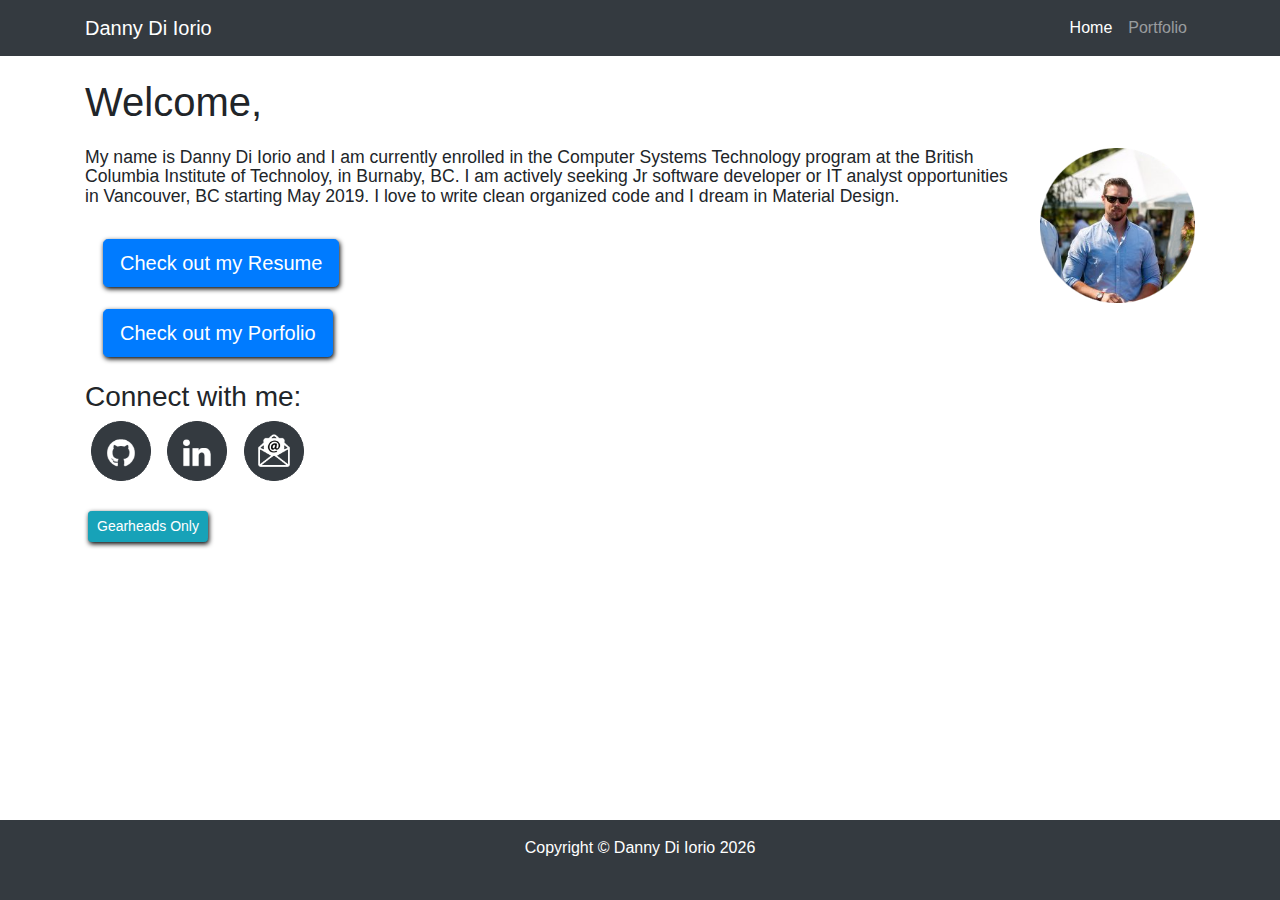
<file: index.html>
<!DOCTYPE html>
<html lang="en">

<head>

    <meta charset="utf-8">
    <meta name="viewport" content="width=device-width, initial-scale=1, shrink-to-fit=no">
    <meta name="google-site-verification" content="nagiEkcw66GCKRaGu_qVdVqu53umicXM86327oGWOAE" />
    <title>Danny Di Iorio</title>

    <link href="vendor/bootstrap/css/bootstrap.min.css" rel="stylesheet">
    <link rel="stylesheet" href="https://cdnjs.cloudflare.com/ajax/libs/font-awesome/4.7.0/css/font-awesome.min.css">
    <link href="css/style.css" rel="stylesheet">
    <link rel="icon" href="img/favicon.ico">
    
</head>

<body>

<!-- Nav -->
<nav class="navbar navbar-expand-lg navbar-dark bg-dark fixed-top">
    <div class="container">
        <a class="navbar-brand" href="index.html">Danny Di Iorio</a>
        <button class="navbar-toggler" type="button" data-toggle="collapse" data-target="#navbarResponsive"
                aria-controls="navbarResponsive" aria-expanded="false" aria-label="Toggle navigation">
            <span class="navbar-toggler-icon"></span>
        </button>
        <div class="collapse navbar-collapse" id="navbarResponsive">
            <ul class="navbar-nav ml-auto">
                <li class="nav-item active">
                    <a class="nav-link" href="index.html">Home</a>
                </li>
                <li class="nav-item">
                    <a class="nav-link" href="portfolio.html">Portfolio</a>
                </li>
            </ul>
        </div>
    </div>
</nav>

<!-- Page Content -->
<div class="container">

    <!-- Page Heading -->
    <h1 class="my-4">Welcome,
        <!--<small>Secondary Text</small>-->
    </h1>
    <div class="col-xs-9 ">
        <img src="img/dd.png" class="pull-right img-responsive ddImg"/>
    </div>
    <h6 class="my-4 greeting">
        My name is Danny Di Iorio and I am currently enrolled in the Computer Systems Technology program at the British Columbia Institute of Technoloy, in Burnaby, BC.
        I am actively seeking Jr software developer or IT analyst opportunities in Vancouver, BC starting May 2019. I love to write clean organized code and I dream in Material Design.
    </h6>

    <div class="row">
        <div class="col-md-7 my-1">
            <a role="button" class="btn btn-primary btn-lg resumeBtn" href="#" >Check out my Resume </a>
        </div>
    </div>
    <div class="row">
        <div class="col-md-7 my-2">
            <a role="button" class="btn btn-primary btn-lg" href="portfolio.html" >Check out my Porfolio</a>
        </div>
    </div>
</div>

<div class="container social">
    <h3>Connect with me:</h3>

    <a href="http://github.com/ddiiorio"  >
        <img src="img/git.png" width="60" height="60">
    </a>
    <a href="http://www.linkedin.com/in/danielrdiiorio" >
        <img src="img/linkedin.png" width="60" height="60">
    </a>
    <a href="mailto:dannydiiorio@gmail.com" >
        <img src="img/email.png" width="60" height="60">
    </a>

</div>

<!-- Slideout -->
<div class="container">
    <a href="#/" class="btn btn-info btn-sm sidebtn">Gearheads Only</a>
</div>

<div class="sidebar is-hidden">
    <ul>
        <li><a href="http://www.instagram.com/_u/6666frs/"><img src="img/instagram.png" width="60" height="60"></a></li>
    </ul>
</div>

<!-- Footer -->
<footer class="py-3 bg-dark footer">
    <div class="container">
        <p class="m-0 text-center text-white">Copyright &copy; Danny Di Iorio
            <script type="text/javascript">
                document.write(new Date().getFullYear());
            </script>
        </p>
    </div>
</footer>

<script>
    const button = document.querySelector('.sidebtn')
    const sidebar = document.querySelector('.sidebar')

    button.addEventListener('click', function() {
        sidebar.classList.toggle('is-hidden')
    })
</script>
    
<script>
    const resumeButton = document.querySelector('.resumeBtn')

    resumeButton.addEventListener('click', function() {
        alert("Please see my LinkedIn profile")
    })
</script>

<script src="vendor/jquery/jquery.min.js"></script>
<script src="vendor/popper/popper.min.js"></script>
<script src="vendor/bootstrap/js/bootstrap.min.js"></script>

</body>

</html>
</file>
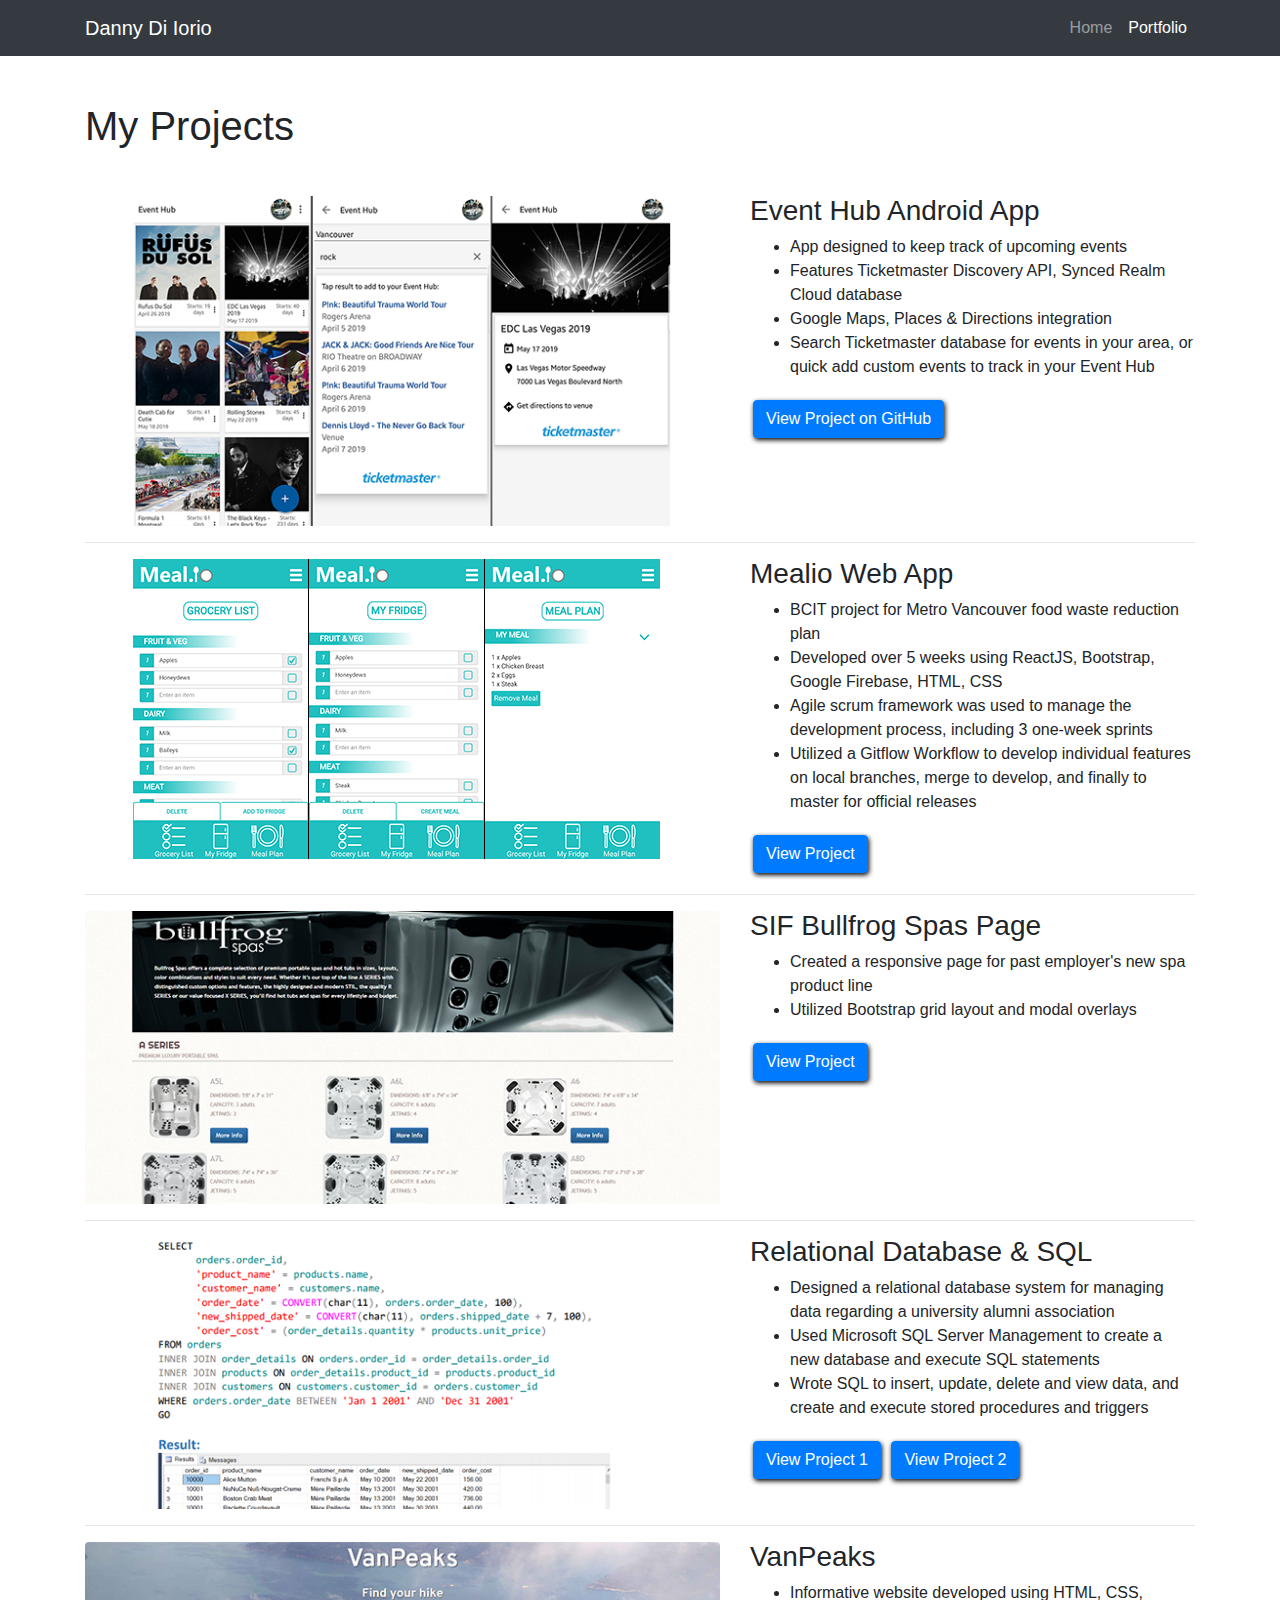
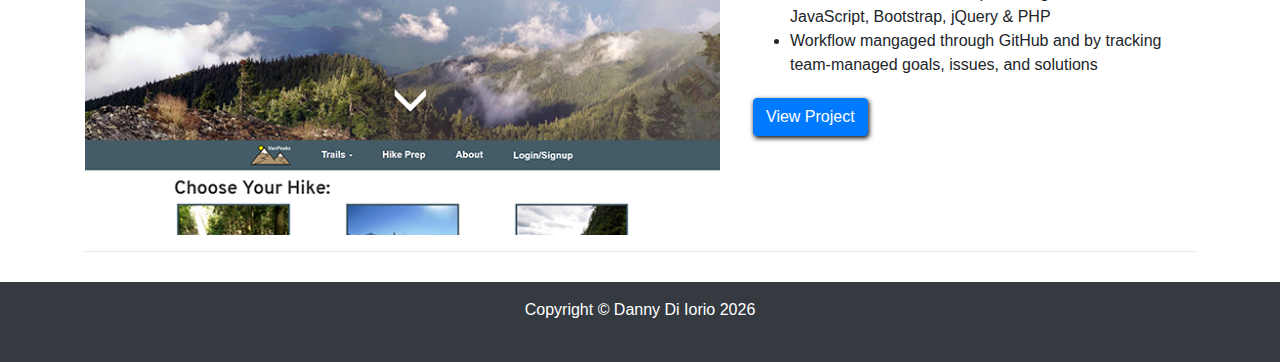
<file: portfolio.html>
<!DOCTYPE html>
<html lang="en">

<head>

    <meta charset="utf-8">
    <meta name="viewport" content="width=device-width, initial-scale=1, shrink-to-fit=no">
    <title>Danny Di Iorio - Portfolio</title>

    <link href="vendor/bootstrap/css/bootstrap.min.css" rel="stylesheet">
    <link rel="stylesheet" href="https://cdnjs.cloudflare.com/ajax/libs/font-awesome/4.7.0/css/font-awesome.min.css">
    <link href="css/style.css" rel="stylesheet">
    <link rel="icon" href="img/favicon.ico">

</head>

<body>

<!-- Nav -->
<nav class="navbar navbar-expand-lg navbar-dark bg-dark fixed-top">
    <div class="container">
        <a class="navbar-brand" href="index.html">Danny Di Iorio</a>
        <button class="navbar-toggler" type="button" data-toggle="collapse" data-target="#navbarResponsive"
                aria-controls="navbarResponsive" aria-expanded="false" aria-label="Toggle navigation">
            <span class="navbar-toggler-icon"></span>
        </button>
        <div class="collapse navbar-collapse" id="navbarResponsive">
            <ul class="navbar-nav ml-auto">
                <li class="nav-item">
                    <a class="nav-link" href="index.html">Home</a>
                </li>
                <li class="nav-item active">
                    <a class="nav-link" href="portfolio.html">Portfolio</a>
                </li>
            </ul>
        </div>
    </div>
</nav>

<!-- Page Content -->
<div class="container">

    <!-- Page Heading -->
    <h1 class="my-5">My Projects
        <!--<small>Secondary Text</small>-->
    </h1>

	<!-- Project One -->
    <div class="row">
        <div class="col-md-7">
            <a href="https://github.com/ddiiorio/event-hub">
                <img class="img-fluid rounded mb-3 mb-md-0" src="img/eventhub.png"
                     alt="Event hub android app screenshots">
            </a>
        </div>
        <div class="col-md-5">
            <h3>Event Hub Android App</h3>
            <ul>
                <li>App designed to keep track of upcoming events</li>
                <li>Features Ticketmaster Discovery API, Synced Realm Cloud database</li>
                <li>Google Maps, Places & Directions integration</li>
                <li>Search Ticketmaster database for events in your area, or quick add custom
					events to track in your Event Hub
                </li>
            </ul>
            <a class="btn btn-primary" href="https://github.com/ddiiorio/event-hub">View Project on GitHub</a>
        </div>
    </div>

    <hr>
	
    <!-- Project Two -->
    <div class="row">
        <div class="col-md-7">
            <a href="http://mealio-d047c.firebaseapp.com">
                <img class="img-fluid rounded mb-3 mb-md-0" src="img/mealio.png" alt="Mealio web app screenshots">
            </a>
        </div>
        <div class="col-md-5">
            <h3>Mealio Web App</h3>
            <ul>
                <li>BCIT project for Metro Vancouver food waste reduction plan</li>
                <li>Developed over 5 weeks using ReactJS, Bootstrap, Google Firebase, HTML, CSS</li>
                <li>Agile scrum framework was used to manage the development process, including 3 one-week sprints</li>
                <li>Utilized a Gitflow Workflow to develop individual features on local branches, merge to
                    develop, and finally to master for official releases
                </li>
            </ul>
            <a class="btn btn-primary" href="http://mealio-d047c.firebaseapp.com">View Project</a>
        </div>
    </div>

    <hr>

    <!-- Project Three -->
    <div class="row">
        <div class="col-md-7">
            <a href="http://www.southislandfireplace.com/bullfrog_spas.html">
                <img class="img-fluid rounded mb-3 mb-md-0" src="img/bullfrog.png" alt="Bullfrog spas screenshot">
            </a>
        </div>
        <div class="col-md-5">
            <h3>SIF Bullfrog Spas Page</h3>
            <ul>
                <li>Created a responsive page for past employer's new spa product line</li>
                <li>Utilized Bootstrap grid layout and modal overlays</li>
            </ul>
            <a class="btn btn-primary" href="http://www.southislandfireplace.com/bullfrog_spas.html" target="_blank">View Project</a>
        </div>
    </div>

    <hr>

    <!-- Project Four -->
    <div class="row">
        <div class="col-md-7">
            <a href="http://ddiiorio.github.io/BCIT/database.html">
                <img class="img-fluid rounded mb-3 mb-md-0" src="img/database.png" alt="Database projects screenshot">
            </a>
        </div>
        <div class="col-md-5">
            <h3>Relational Database & SQL</h3>
            <ul>
                <li>Designed a relational database system for managing data regarding a university alumni association</li>
                <li>Used Microsoft SQL Server Management to create a new database and execute SQL statements</li>
                <li>Wrote SQL to insert, update, delete and view data, and create and execute stored procedures and triggers</li>
            </ul>
            <a class="btn btn-primary" href="https://ddiiorio.github.io/BCIT/Project_1/Project1.pdf" target="_blank">View Project 1</a>
            <a class="btn btn-primary" href="https://ddiiorio.github.io/BCIT/Project_2/Project2.pdf" target="_blank">View Project 2</a>
        </div>
    </div>

    <hr>

    <!-- Project Five -->
    <div class="row">

        <div class="col-md-7">
            <a href="http://students.bcitdev.com/A01012232/VanPeaksTest/index.php" >
                <img class="img-fluid rounded mb-3 mb-md-0" src="img/vanpeaks.png" alt="Vanpeaks website screenshot">
            </a>
        </div>
        <div class="col-md-5">
            <h3>VanPeaks</h3>
            <ul>
                <li>Informative website developed using HTML, CSS, JavaScript, Bootstrap, jQuery & PHP</li>
                <li>Workflow mangaged through GitHub and by tracking team-managed goals, issues, and solutions</li>
            </ul>
            <a class="btn btn-primary" href="http://students.bcitdev.com/A01012232/VanPeaksTest/index.php">View Project</a>
        </div>
    </div>

    <hr>

    <!--&lt;!&ndash; Pagination &ndash;&gt;-->
    <!--<ul class="pagination justify-content-center">-->
        <!--<li class="page-item">-->
            <!--<a class="page-link" href="#" aria-label="Previous">-->
                <!--<span aria-hidden="true">&laquo;</span>-->
                <!--<span class="sr-only">Previous</span>-->
            <!--</a>-->
        <!--</li>-->
        <!--<li class="page-item">-->
            <!--<a class="page-link" href="#">1</a>-->
        <!--</li>-->
        <!--<li class="page-item">-->
            <!--<a class="page-link" href="#">2</a>-->
        <!--</li>-->
        <!--<li class="page-item">-->
            <!--<a class="page-link" href="#">3</a>-->
        <!--</li>-->
        <!--<li class="page-item">-->
            <!--<a class="page-link" href="#" aria-label="Next">-->
                <!--<span aria-hidden="true">&raquo;</span>-->
                <!--<span class="sr-only">Next</span>-->
            <!--</a>-->
        <!--</li>-->
    <!--</ul>-->

</div>

<!-- Footer -->
<footer class="py-3 bg-dark footer">
    <div class="container">
        <p class="m-0 text-center text-white">Copyright &copy; Danny Di Iorio
            <script type="text/javascript">
                document.write(new Date().getFullYear());
            </script>
        </p>
    </div>
</footer>

<script src="vendor/jquery/jquery.min.js"></script>
<script src="vendor/popper/popper.min.js"></script>
<script src="vendor/bootstrap/js/bootstrap.min.js"></script>

</body>

</html>
</file>
<file: css/style.css>
html {
    position: relative;
    min-height: 100%;
}

body {
    padding-top: 54px;
    margin-bottom: 110px;
}

@media (min-width: 992px) {
    body {
        padding-top: 56px;
    }
}

.greeting {
    font-size: 1.1em;
}

.pagination {
    margin-bottom: 15px;
}

.btn-primary, .btn-info {
    box-shadow: 1px 2px 5px #000000;
    margin: 5px 3px;
}

.social {
    padding-bottom: 25px;
    padding-top: 12px;
}

.social a {
    padding: 6px;
}

.social a:hover {
    opacity: 0.7;
    text-decoration: none;
}

.img-fluid:hover {
    opacity: 0.7;
}

.ddImg {
    padding-left: 15px;
    max-width: 170px;
    padding-bottom: 50px;
}

.footer {
    position: absolute;
    bottom: 0;
    width: 100%;
    height: 80px;
}

/* ------- Side bar link --------- */

.sidebar {
    position: fixed;
    top: 450px;
    bottom: 275px;
    right: 0;
    width: 100px;
    transition: transform 0.3s ease-out;
}

.sidebar.is-hidden {
    transform: translateX(300px);
}

.sidebar ul {
    margin: 0;
    padding: 0;
}

.sidebar li {
    list-style: none;
}

.sidebar a {
    display: block;
    padding: 1em 1.5em;
    text-decoration: none;
}

.sidebar a:hover {
    opacity: 0.7;
    text-decoration: none;
}
</file>
